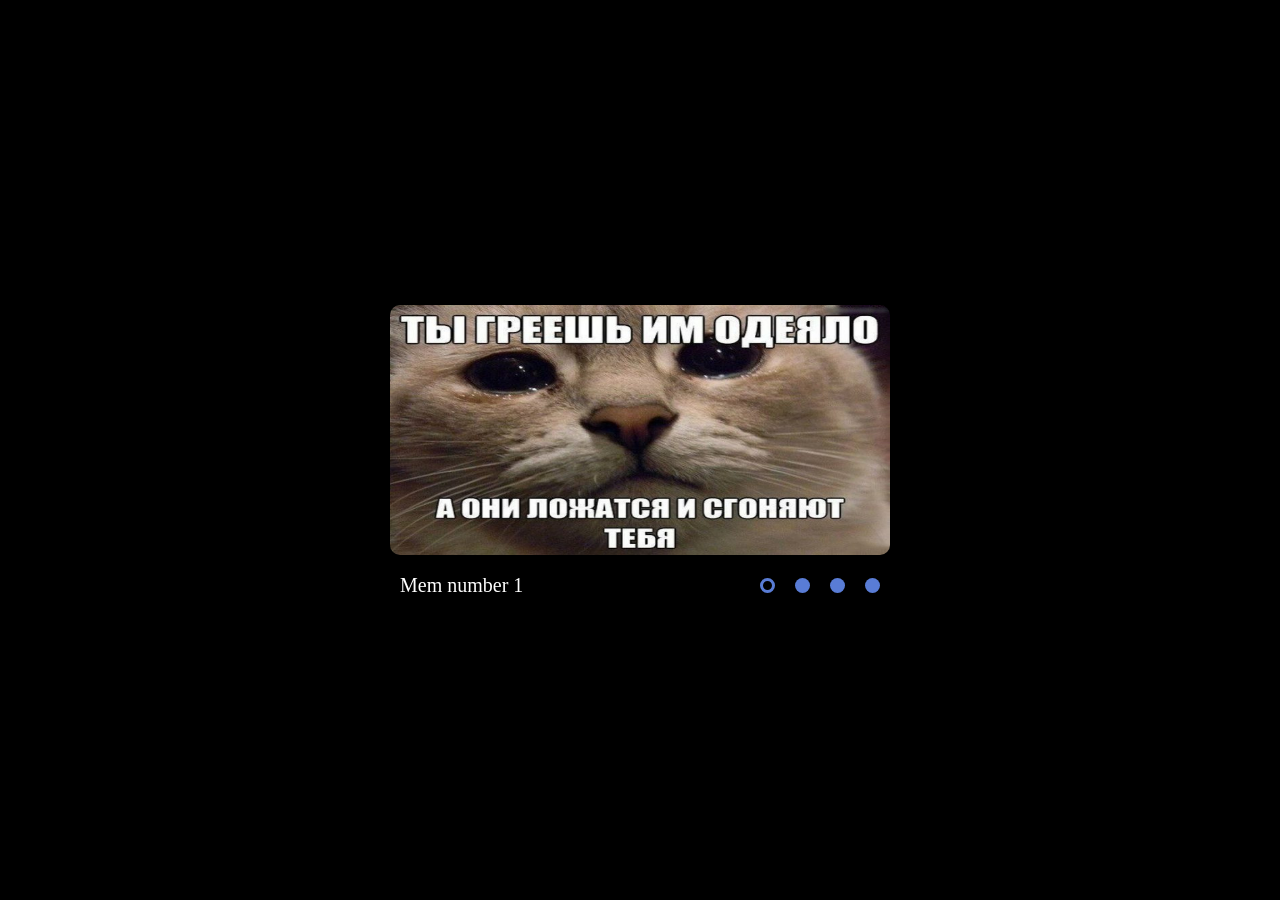
<file: index.html>
<!DOCTYPE html>
<html lang="en">

<head>
    <meta charset="UTF-8">
    <meta name="viewport" content="width=device-width, initial-scale=1.0">
    <title>cssMemeSlider</title>
    <link rel="stylesheet" href="./css/index.css">
    <link rel="shortcut icon" href="./img/favicon/favicon.ico" type="image/x-icon">
</head>

<body>
    <div class="slider-wrap">
        <input class="slider__controls" type="radio" name="contr" id="contr1" checked>
        <input class="slider__controls" type="radio" name="contr" id="contr2">
        <input class="slider__controls" type="radio" name="contr" id="contr3">
        <input class="slider__controls" type="radio" name="contr" id="contr4">

        <div class="slider">
            <div class="slider__item slider1"><img class="slider__pic" src="./img/01-min.jpg" alt="1"></div>
            <div class="slider__item slider2"><img class="slider__pic" src="./img/02-min.jpg" alt="2"></div>
            <div class="slider__item slider3"><img class="slider__pic" src="./img/03-min.jpg" alt="3"></div>
            <div class="slider__item slider4"><img class="slider__pic" src="./img/04-min.jpg" alt="4"></div>
        </div>
        <div class="slider__bar">
            <div class="mem-description">
                <div class="mem1">Mem number 1</div>
                <div class="mem2">Mem number 2</div>
                <div class="mem3">Mem number 3</div>
                <div class="mem4">Mem number 4</div>
            </div>
            <div class="inner">
                <label class="slider__button btn1" for="contr1"></label>
                <label class="slider__button btn2" for="contr2"></label>
                <label class="slider__button btn3" for="contr3"></label>
                <label class="slider__button btn4" for="contr4"></label>
            </div>
            

        </div>
    </div>


</body>

</html>
</file>
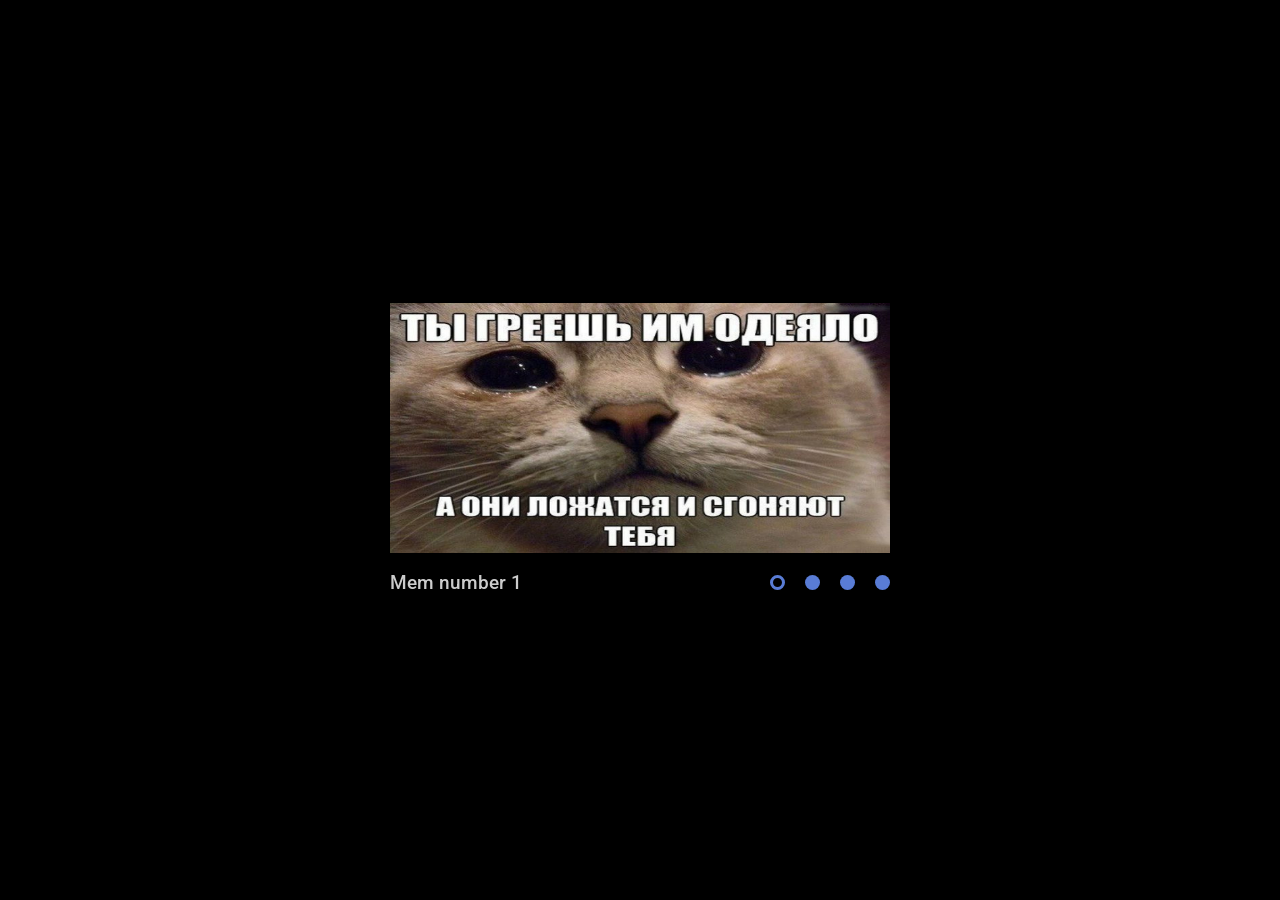
<file: cssMemeSlider/index.html>
<!DOCTYPE html>
<html lang="en">

<head>
    <meta charset="UTF-8">
    <meta name="viewport" content="width=device-width, initial-scale=1.0">
    <title>Css Meme Slider</title>
    <link rel="shortcut icon" href="./img/favicon/favicon.ico" type="image/x-icon">
    <link rel="stylesheet" href="./css/index.css">

</head>

<body>
    <div class="container">
        <div class="slider">
            <input class="slider__controls" type="radio" name="control" id="control-1" checked>
            <input class="slider__controls" type="radio" name="control" id="control-2">
            <input class="slider__controls" type="radio" name="control" id="control-3">
            <input class="slider__controls" type="radio" name="control" id="control-4">

            <div class="slider__box">
                <img class="slider__pic slider-1" src="./img/01-min.jpg" alt="cat image">

                <img class="slider__pic slider-2" src="./img/02-min.jpg" alt="cat image">

                <img class="slider__pic slider-3" src="./img/03-min.jpg" alt="cat image">

                <img class="slider__pic slider-4" src="./img/04-min.jpg" alt="cat image">

            </div>

            <div class="slider-bar">
                <div class="meme-description">
                    <div class="meme-1">Mem number 1</div>
                    <div class="meme-2">Mem number 2</div>
                    <div class="meme-3">Mem number 3</div>
                    <div class="meme-4">Mem number 4</div>
                </div>
                <div class="inner">
                    <label class="slider__button btn-1" for="control-1"><div class="control-inner"></div></label>
                    <label class="slider__button btn-2" for="control-2"><div class="control-inner"></div></label>
                    <label class="slider__button btn-3" for="control-3"><div class="control-inner"></div></label>
                    <label class="slider__button btn-4" for="control-4"><div class="control-inner"></div></label>
                </div>
            </div>



        </div>
    </div>
</body>

</html>
</file>
<file: css/index.css>
@import url(./reset.css);

body {
    margin: 0 auto;
    width: 100vw;
    height: 100vh;
    display: flex;
    align-items: center;
    justify-content: center;
    background: #000;
}

.slider-wrap {
    display: flex;
    flex-direction: column;
    align-items: center;
    padding: 0 2rem;
}

.slider {
    width: 50rem;
    height: 25rem;
    display: flex;
    align-items: center;
    overflow: hidden;

}

.slider1,
.slider2,
.slider3,
.slider4 {
    transition: margin-left 0.5s linear;
}

.slider__item {
    width: 100%;
    height: 100%;
}

.slider__controls {
    display: none;
}

#contr1:checked~.slider__bar>.inner>.btn1,
#contr2:checked~.slider__bar>.inner>.btn2,
#contr3:checked~.slider__bar>.inner>.btn3,
#contr4:checked~.slider__bar>.inner>.btn4 {
    border: .3rem solid #597cd5;
    background: #000;
}

#contr1:checked~.slider__bar>.inner>.btn1:hover,
#contr2:checked~.slider__bar>.inner>.btn2:hover,
#contr3:checked~.slider__bar>.inner>.btn3:hover,
#contr4:checked~.slider__bar>.inner>.btn4:hover {
    border-color: #fff;
}


#contr1:checked~.slider>.slider1 {
    margin-right: 0;
}

#contr2:checked~.slider>.slider2 {
    margin-left: -100%;
}

#contr3:checked~.slider>.slider3 {
    margin-left: -200%;
}

#contr4:checked~.slider>.slider4 {
    margin-left: -300%;
}

#contr1:checked~.slider__bar>.mem-description>.mem1 {
    display: flex;
    animation-duration: 0.5s;
    animation-name: text-motion;
}

#contr2:checked~.slider__bar>.mem-description>.mem2 {
    display: flex;
    animation-duration: 0.5s;
    animation-name: text-motion;
}

#contr3:checked~.slider__bar>.mem-description>.mem3 {
    display: flex;
    animation-duration: 0.5s;
    animation-name: text-motion;
}

#contr4:checked~.slider__bar>.mem-description>.mem4 {
    display: flex;
    animation-duration: 0.5s;
    animation-name: text-motion;
}

.slider__pic {
    width: 50rem;
    height: 25rem;
    border-radius: 1rem;
}

.slider__description {
    margin-right: auto;
    overflow: hidden;
    color: #bbb1b1;

}

.mem-description {
    width: 50%;
    display: flex;
    align-items: center;
    font-size: 2rem;
    color: #fff;
}

.mem1,
.mem2,
.mem3,
.mem4 {
    width: 100%;
    display: none;
    transition: all 0.5s linear;
}


.inner {
    display: flex;
}

.slider__bar {
    width: 100%;
    padding: 0 1rem;
    display: flex;
    align-items: center;
    justify-content: space-between;
    margin-top: 2rem;
    align-self: flex-end;
}

.slider__button {
    display: inline-block;
    width: 1.5rem;
    height: 1.5rem;
    margin: 0 2rem 0 0;
    border-radius: 100%;
    background: #597cd5;
    color: #fff;
    cursor: pointer;
    transition: all 0.5s linear;
}


.slider__button:hover {
    background: #fff;
}

.slider__button:active {
    background: #bbb1b1;
}

.slider__button:last-child {
    margin: 0;
}

@keyframes text-motion {
    0% {
        justify-content: flex-end;
    }

    50% {
        justify-content: center;

    }

    100% {
        justify-content: flex-start;
    }
}

/* Media query */
@media (max-width: 500px) {
    .slider-wrap {
        /* margin: 0 1.5rem; */
        padding: 0;
    }

    .slider {
        width: 30rem;
        height: 20rem;
    }

    .slider__pic {
        width: 30rem;
        height: 20rem;
    }

    .slider__bar {
        flex-direction: column;
    }

    .mem-description {
        width: 100%;
        order: 2;
        padding: 2rem
    }

    .slider__button {
        width: 2.5rem;
        height: 2.5rem;
    }

    @media (hover: hover) {
        .slider__button:hover {
            background: #fff;
        }

    }
}
</file>
<file: cssMemeSlider/css/index.css>
@import url('./reset.css');
@import url('https://fonts.googleapis.com/css2?family=Roboto:ital,wght@0,100;0,300;0,400;0,500;0,700;0,900;1,100;1,300;1,400;1,500;1,700;1,900&display=swap');

body {
  width: 100vw;
  height: 100vh;
  display: flex;
  justify-content: center;
  align-items: center;
  font-family: 'Roboto', sans-serif;
  font-weight: 500;
  font-size: 1.9rem;
  color: #cccccc;
  background-color: #000000;
}

.container {
  max-width: 120rem;
  margin: 0 auto;
  padding: 0 2rem;
}

.slider {
  width: 100%;
  display: flex;
  flex-direction: column;
  gap: 1.5rem;
}

.slider__controls {
  display: none;
  transition: all 0.5s ease-in-out;
}

.control-inner {
  padding: 3rem;
  width: 1rem;
  height: 1rem;
}

#control-1:checked ~ .slider-bar > .inner > .btn-1,
#control-2:checked ~ .slider-bar > .inner > .btn-2,
#control-3:checked ~ .slider-bar > .inner > .btn-3,
#control-4:checked ~ .slider-bar > .inner > .btn-4 {
  background-color: transparent;
  border: 0.3rem solid #597cd5;
}

#control-1:checked ~ .slider-bar > .inner > .btn-1:hover,
#control-2:checked ~ .slider-bar > .inner > .btn-2:hover,
#control-3:checked ~ .slider-bar > .inner > .btn-3:hover,
#control-4:checked ~ .slider-bar > .inner > .btn-4:hover {
  border-color: #ffffff;
}

#control-1:checked ~ .slider__box > .slider-1 {
  margin-left: 0;
  animation: show-slide 2s linear;
}
#control-2:checked ~ .slider__box > .slider-2 {
  margin-left: -100%;
  animation: show-slide 2s linear;
}

#control-3:checked ~ .slider__box > .slider-3 {
  margin-left: -200%;
  animation: show-slide 2s linear;
}
#control-4:checked ~ .slider__box > .slider-4 {
  margin-left: -300%;
  animation: show-slide 2s linear;
}

#control-1:checked ~ .slider-bar > .meme-description > .meme-1 {
  display: block;
  animation: text-motion 4s linear;
}

#control-2:checked ~ .slider-bar > .meme-description > .meme-2 {
  display: block;
  animation: text-motion 4s linear;
}

#control-3:checked ~ .slider-bar > .meme-description > .meme-3 {
  display: block;
  animation: text-motion 4s linear;
}

#control-4:checked ~ .slider-bar > .meme-description > .meme-4 {
  display: block;
  animation: text-motion 4s linear;
}

.slider__box {
  display: flex;
  width: 50rem;
  height: 25rem;
  overflow: hidden;
}

.slider__pic {
  width: 100%;
  height: 25rem;
  flex: 0 0 auto;
}

.slider-bar {
  display: flex;
  justify-content: space-between;
  gap: 1rem;
}

.meme-description {
  display: flex;
  width: 70%;
  line-height: 3rem;
}

.inner {
  display: flex;
  align-items: center;
  justify-content: center;
  gap: 2rem;
}

.slider__button {
  width: 1.5rem;
  height: 1.5rem;
  border-radius: 100%;
  background-color: #597cd5;
  cursor: pointer;
  transition: all 0.5s ease-in-out;
}

.slider__button:hover {
  background-color: #ffffff;
}
.meme-1,
.meme-2,
.meme-3,
.meme-4 {
  width: 100%;
  display: none;
}

@keyframes text-motion {
  0% {
    text-align: right;
  }
  50% {
    text-align: center;
  }
  100% {
    text-align-last: left;
  }
}

@keyframes show-slide {
  0% {
    opacity: 0;
  }
  25% {
    opacity: 0.25;
  }

  50% {
    opacity: 0.5;
  }
  100% {
    opacity: 1;
  }
}

@media (max-width: 76.8rem) {
  .container {
    max-width: 76.8rem;
  }

  .slider-bar {
    flex-direction: column;
    align-items: center;
    gap: 3rem;
  }

  .meme-description {
    width: 100%;
    order: 2;
    align-self: flex-start;
  }

  .inner {
    order: 1;
  }

  .slider__button {
    padding: 1rem;
  }
}

@media (max-width: 53.1rem) {
  .container {
    max-width: 100%;
    padding: 0 2rem;
  }
  .slider__box {
    max-width: 40rem;
  }
}

@media (hover: none) {
  .slider__button {
    background-color: #597cd5;
  }
}

@media (hover: hover) {
  .slider__button:hover {
    background-color: #ffffff;
  }
}
</file>
